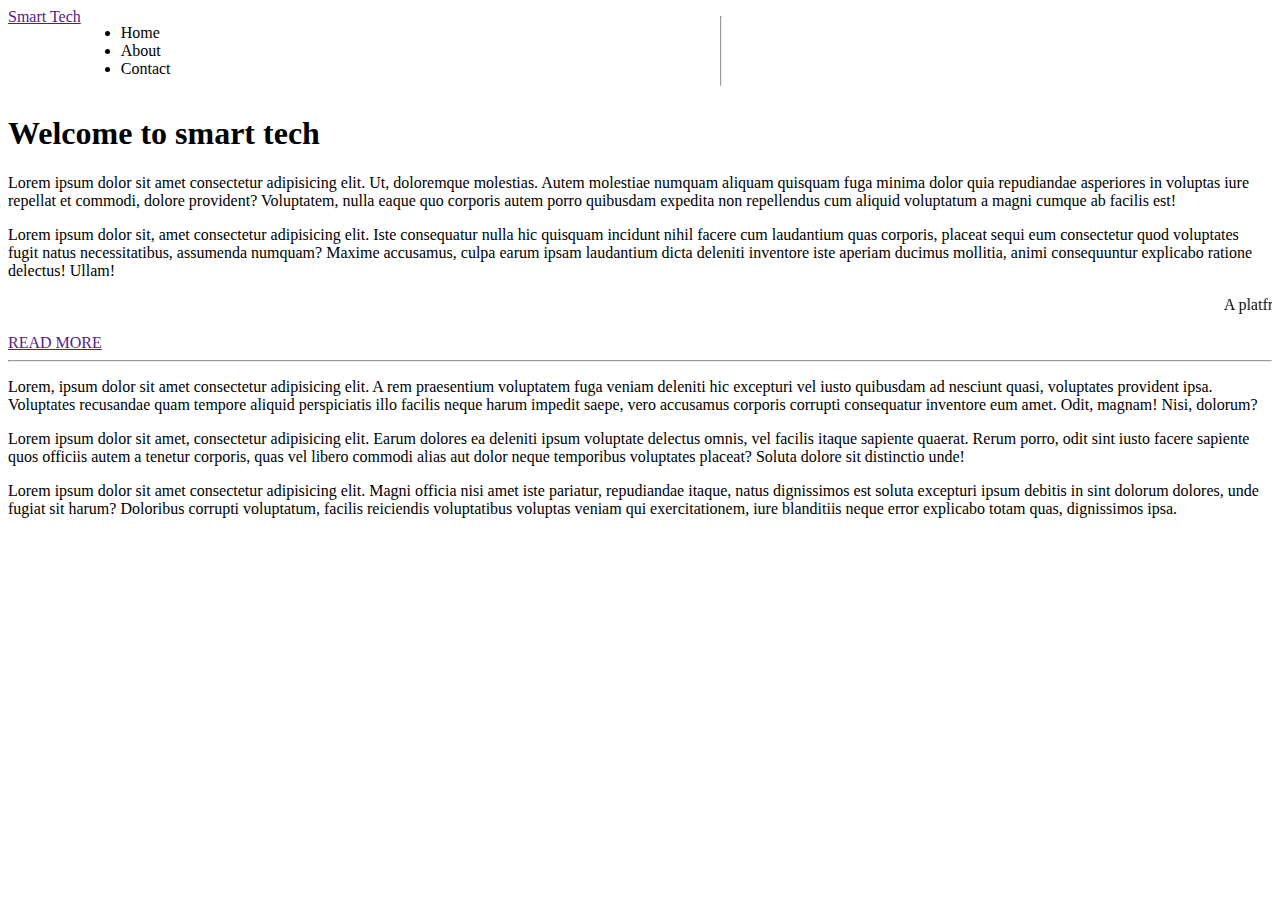
<file: index.html>
<!DOCTYPE html>
<html lang="en">
<head>
    <meta charset="UTF-8">
    <meta http-equiv="X-UA-Compatible" content="IE=edge">
    <meta name="viewport" content="width=device-width, initial-scale=1.0">
    <title>first page</title>

    <link rel="stylesheet" href="/CSS/IMG/style.css">
</head>

<body>
<!-- heading -->
<header>
    <div>
        <a href="" class="smart" >Smart Tech</a>
    </div>
    <ul>
        <li><a href="" class="active" ></a>Home</li>
        <li><a href="" class="hover" ></a>About</li>
        <li><a href=""></a>Contact</li>
    </ul>
    <hr>
</header>

<!-- intro -->
<div class="intro">
    <h1>Welcome to smart tech</h1>

    <p>Lorem ipsum dolor sit amet consectetur adipisicing elit. Ut, doloremque molestias. Autem molestiae numquam aliquam quisquam fuga minima dolor quia repudiandae asperiores in voluptas iure repellat et commodi, dolore provident? Voluptatem, nulla eaque quo corporis autem porro quibusdam expedita non repellendus cum aliquid voluptatum a magni cumque ab facilis est!</p>

    <p>Lorem ipsum dolor sit, amet consectetur adipisicing elit. Iste consequatur nulla hic quisquam incidunt nihil facere cum laudantium quas corporis, placeat sequi eum consectetur quod voluptates fugit natus necessitatibus, assumenda numquam? Maxime accusamus, culpa earum ipsam laudantium dicta deleniti inventore iste aperiam ducimus mollitia, animi consequuntur explicabo ratione delectus! Ullam!</p>

    <p><marquee behavior="" direction="">A platfrom for excellence</marquee></p>
    <a href="" class="btn">READ MORE</a>

</div>
<hr>
<!-- body -->
<div class="body">
    <p>Lorem, ipsum dolor sit amet consectetur adipisicing elit. A rem praesentium voluptatem fuga veniam deleniti hic excepturi vel iusto quibusdam ad nesciunt quasi, voluptates provident ipsa. Voluptates recusandae quam tempore aliquid perspiciatis illo facilis neque harum impedit saepe, vero accusamus corporis corrupti consequatur inventore eum amet. Odit, magnam! Nisi, dolorum?</p>
    <p>Lorem ipsum dolor sit amet, consectetur adipisicing elit. Earum dolores ea deleniti ipsum voluptate delectus omnis, vel facilis itaque sapiente quaerat. Rerum porro, odit sint iusto facere sapiente quos officiis autem a tenetur corporis, quas vel libero commodi alias aut dolor neque temporibus voluptates placeat? Soluta dolore sit distinctio unde!</p>

</div>
<div class="deck" >
    <p>Lorem ipsum dolor sit amet consectetur adipisicing elit. Magni officia nisi amet iste pariatur, repudiandae itaque, natus dignissimos est soluta excepturi ipsum debitis in sint dolorum dolores, unde fugiat sit harum? Doloribus corrupti voluptatum, facilis reiciendis voluptatibus voluptas veniam qui exercitationem, iure blanditiis neque error explicabo totam quas, dignissimos ipsa.</p>

</div>




    
</body>
</html>
</file>
<file: CSS/IMG/style.css>
/* header styling */
header{
    /* border: 1px dashed #ff0000 ; */
    display: flex;
    align-items: right; */
    /* background-color: rgb(250, 10, 10);
}
/* header div's */
.smart{
    /* text-decoration: wavy; */
    /* font-size: 2rem; */
}
header ul li{
    /* display: inline; */
    letter-spacing: 1px;
    padding: 2rem 0;
    margin: 2rem;
   
}
header ul{
    /* text-align: right; */
    list-style: none;
    flex-grow: 1;
}
header ul li a.active{
    /* background-color: #ff0000; */
}
header ul li a.hover{
    /* background: tomato; */
}
/* intro styling */
.intro{
border: 1rem solid red;
text-align: center;
padding: 2rem 0;
}
.intro h1{
    text-transform: uppercase;
    letter-spacing: 3px;
    margin: 2rem;
}
.btn{
    /* background: #ff0000; */
    padding: 1rem 2.5rem;
}
.body{
/* margin: 2rem; */
/* text-decoration-color: rgb(79, 71, 47); */
/* color: darkgreen; */
font-style: italic;
}
.deck{
    margin: 2rem;
    text-align: center;
}
</file>
